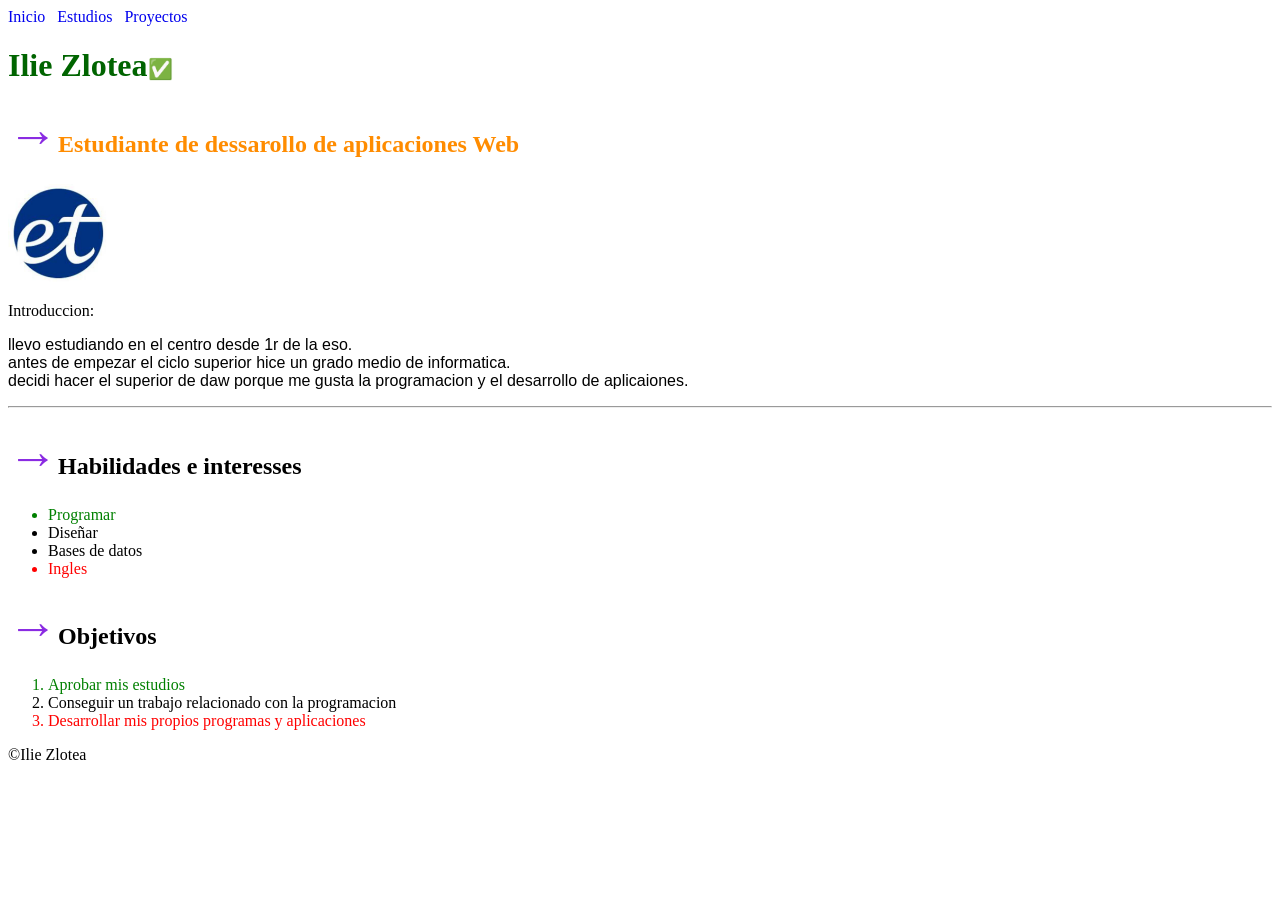
<file: index.html>
<!DOCTYPE html>
<html>
    
    <head>
        <link rel="stylesheet" href="estilo.css">
        <title>Curriculum</title>
    </head>
    
    <body>

        <nav>
            <a href="index.html">Inicio</a>
            &nbsp
            <a href="estudios.html">Estudios</a>
            &nbsp
            <a href="proyectos.html">Proyectos</a> 
        </nav>

        <h1>Ilie Zlotea</h1>
        
        <h2 id="subt">Estudiante de dessarollo de aplicaciones Web</h2>
        
        <img src="logo_esteve.png" width="100">
        
        <p>Introduccion:</p>
        
        <p class="intro">Llevo estudiando en el centro desde 1r de la ESO.<br>
        Antes de empezar el ciclo superior hice un grado medio de informatica.<br>
        Decidi hacer el superior de DAW porque me gusta la programacion y el desarrollo de aplicaiones.
        </p>
        
        <hr>
        
        <h2>Habilidades e interesses</h2>
        
        <ul>
            <li>Programar</li>
            <li>Diseñar</li>
            <li>Bases de datos</li>
            <li>Ingles</li>
        </ul>
        
        <h2>Objetivos</h2>
        
        <ol>
            <li>Aprobar mis estudios</li>
            <li>Conseguir un trabajo relacionado con la programacion</li>
            <li>Desarrollar mis propios programas y aplicaciones</li>
        </ol>
        
        <folder>
            <p>©Ilie Zlotea</p>
        </folder>
    
    </body>

</html>
</file>
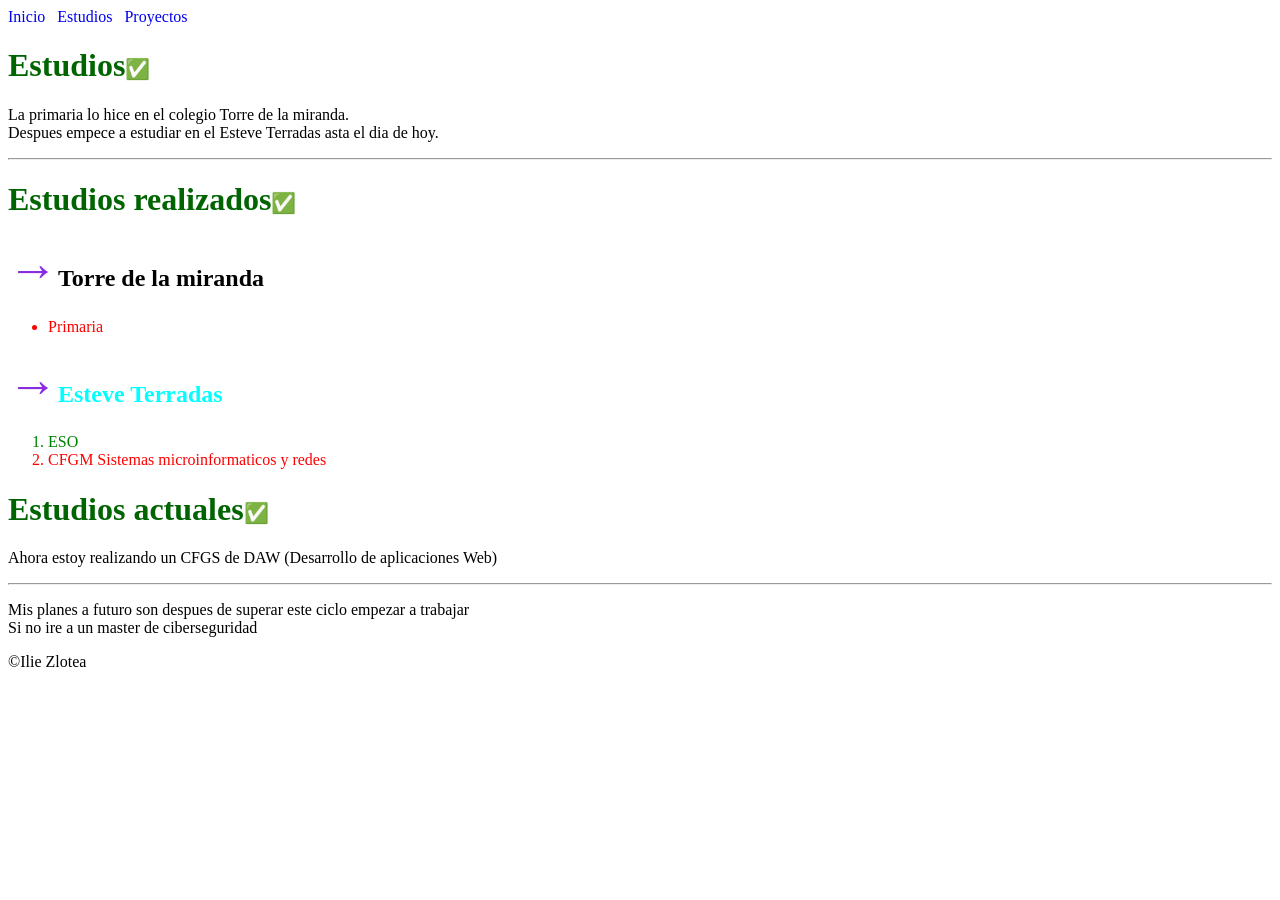
<file: estudios.html>
<!DOCTYPE html>
<html>
    
    <head>
        <link rel="stylesheet" href="estilo.css">
        <title>Estudios</title>
    </head>

    <body>
        
        <nav>
            <a href="index.html">Inicio</a>
            &nbsp
            <a href="estudios.html">Estudios</a>
            &nbsp
            <a href="proyectos.html">Proyectos</a> 
        </nav>
        
        <h1>Estudios</h1>
        
        <p>La primaria lo hice en el colegio Torre de la miranda.</br>
        Despues empece a estudiar en el Esteve Terradas asta el dia de hoy.
        </p>
        
        <hr>
        
        <h1>Estudios realizados</h1>
        
        <h2>Torre de la miranda</h2>
        
        <ul>
            <li>Primaria</li>
        </ul>
        
        <h2 id="subt2">Esteve Terradas</h2>
        
        <ol>
            <li>ESO</li>
            <li>CFGM Sistemas microinformaticos y redes</li>
        </ol>
        
        <h1>Estudios actuales</h1>
        
        <p>Ahora estoy realizando un CFGS de DAW (Desarrollo de aplicaciones Web)</p>
        
        <hr>
        
        <p>Mis planes a futuro son despues de superar este ciclo empezar a trabajar</br>
            Si no ire a un master de ciberseguridad
        </p>
        
        <folder>
            <p>©Ilie Zlotea</p>
        </folder>
    
    </body>
</html>
</file>
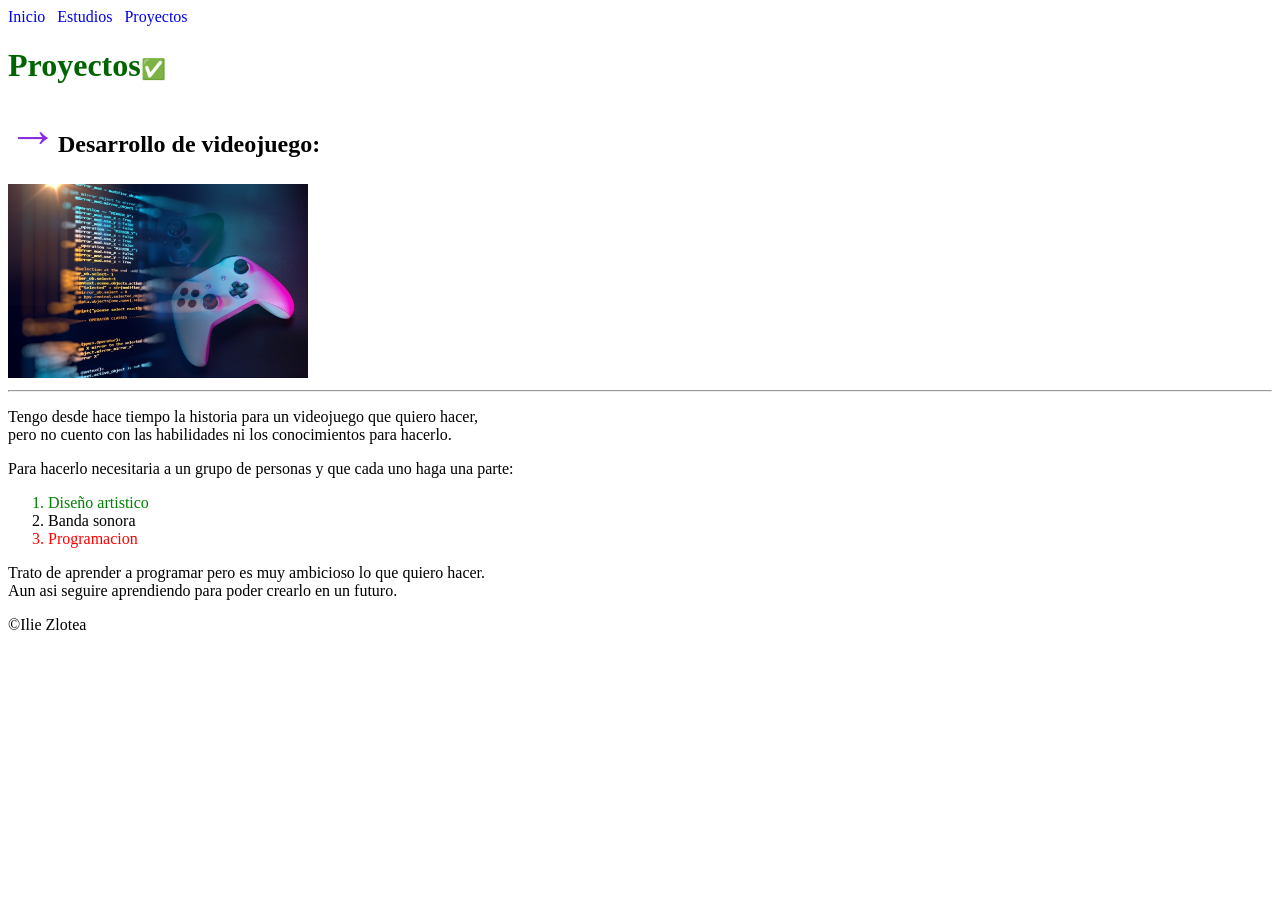
<file: proyectos.html>
<!DOCTYPE html>
<html>
    
    <head>
        <link rel="stylesheet" href="estilo.css">
        <title>Proyectos</title>
    </head>
    
    <body>
        
        <nav>
            <a href="index.html">Inicio</a>
            &nbsp
            <a href="estudios.html">Estudios</a>
            &nbsp
            <a href="proyectos.html">Proyectos</a> 
        </nav>
        
        <h1>Proyectos</h1>
        
        <h2>Desarrollo de videojuego:</h2>
        
        <img src="videojuego.png" width="300">
        
        <hr>
        
        <p>Tengo desde hace tiempo la historia para un videojuego que quiero hacer,<br>
            pero no cuento con las habilidades ni los conocimientos para hacerlo.
        </p>
        
        <p>Para hacerlo necesitaria a un grupo de personas y que cada uno haga una parte:</p>
        
        <ol>
            <li>Diseño artistico</li>
            <li>Banda sonora</li>
            <li>Programacion</li>
        </ol>
        
        <p>Trato de aprender a programar pero es muy ambicioso lo que quiero hacer.<br>
            Aun asi seguire aprendiendo para poder crearlo en un futuro.
        </p>
        
        <folder>
            <p>©Ilie Zlotea</p>
        </folder>

    </body>
</html>
</file>
<file: estilo.css>
h1{
    color: darkgreen;
}

h1::after{
    content: "✅";
    font-size: 20px;
}

h2::before{
    content: "→";
    color: blueviolet;
    font-size: 50px;
}

.intro{
    font-family: sans-serif;
    text-transform:lowercase;
}

a {
    text-decoration: none;
}

a:hover{
    text-decoration: underline;
}

#subt{
    color: darkorange;
}

#subt2{
    color: aqua;
}

li:first-child{
    color: green;
}

li:last-child{
    color: red;
}
</file>
